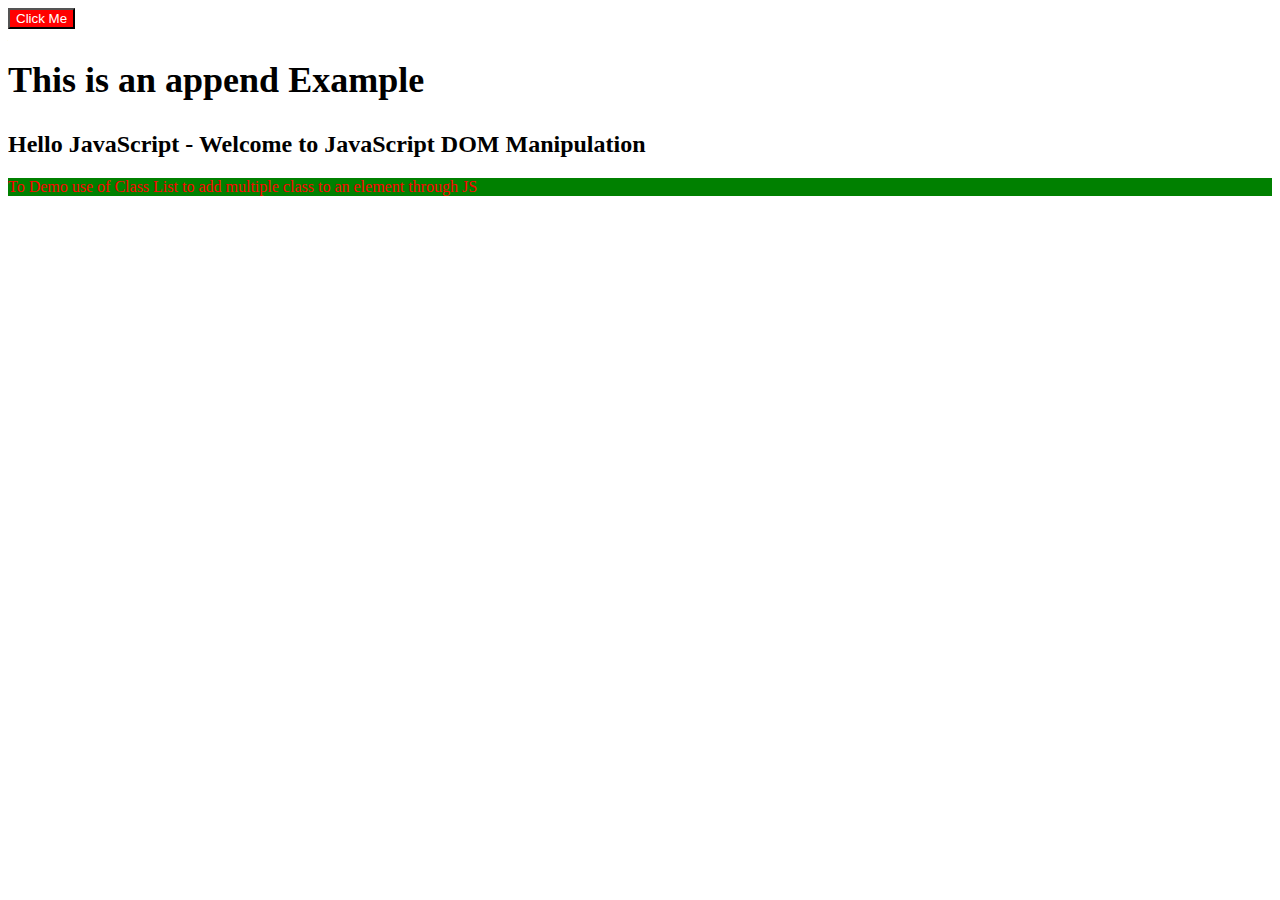
<file: index.html>
<!DOCTYPE html>
<html lang="en">
<head>
    <meta charset="UTF-8">
    <meta name="viewport" content="width=device-width, initial-scale=1.0">
    <title>DOM</title>
    <link rel="stylesheet" href="style.css">
</head>
<body>
    <h2>Hello JavaScript</h2>

    <p class="classOne">To Demo use of Class List to add multiple class to an element through JS</p>
    <script src="index.js"></script>
</body>
</html>
</file>
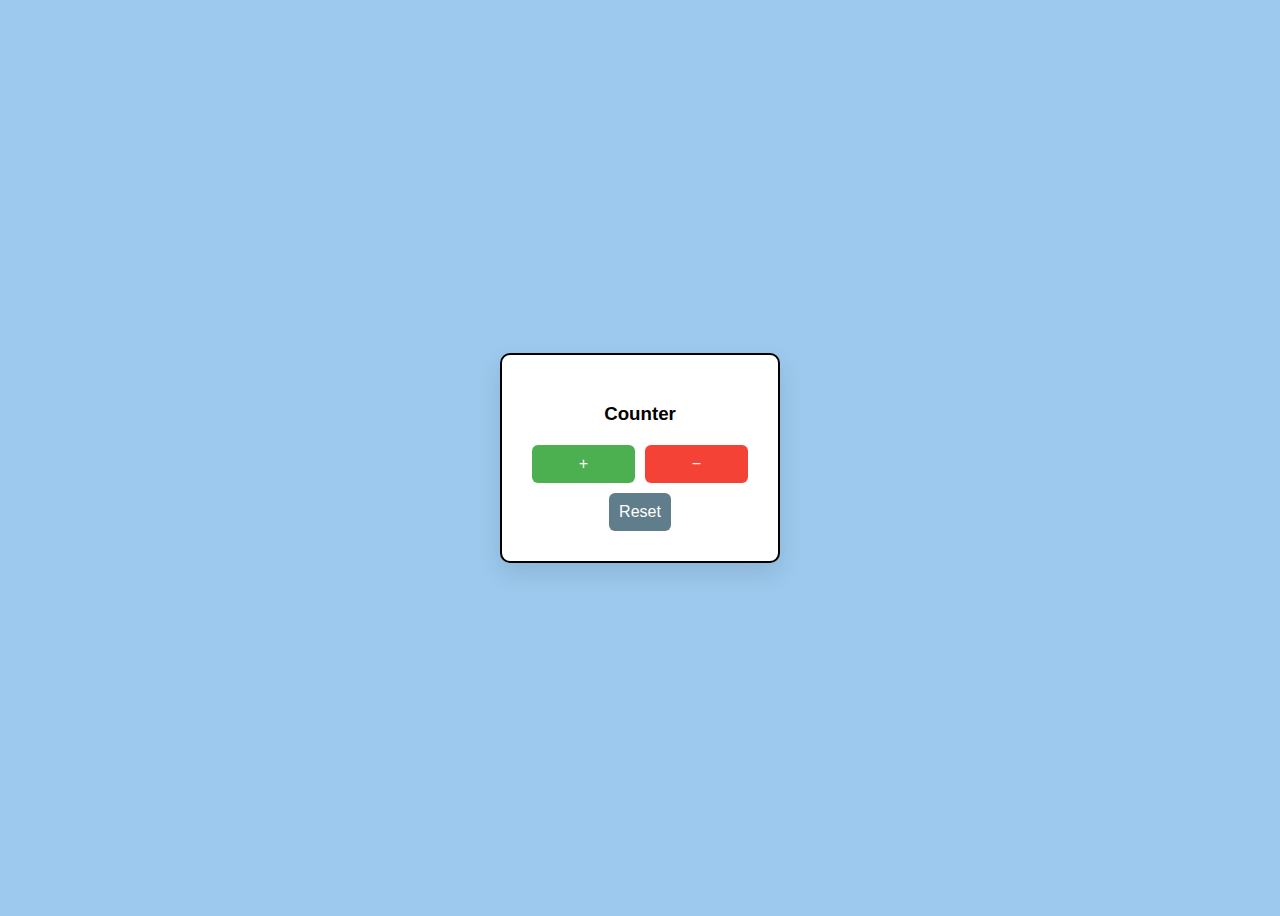
<file: counter/index.html>
<!DOCTYPE html>
<html lang="en">
<head>
    <meta charset="UTF-8">
    <meta name="viewport" content="width=device-width, initial-scale=1.0">
    <title>Counter</title>
    <link href="style.css" rel="stylesheet">
</head>
<body>
    <div class="container">
        <h3>Counter</h3>
        <div id="count"></div>

        <div class="buttons">
            <button id="increment">+</button>
            <button id="decrement">−</button>
        </div>

        <button id="reset">Reset</button>
    </div>

    <script src="index.js"></script>
</body>
</html>
</file>
<file: style.css>
.classOne{
    color: red;
}

.classTwo{
    background-color: green;
}
</file>
<file: counter/style.css>
* {
    box-sizing: border-box;
    font-family: Arial, sans-serif;
}

body {
    min-height: 100vh;
    display: flex;
    justify-content: center;
    align-items: center;
    background: #9cc9ed;
}

.container {
    background: white;
    padding: 30px;
    border-radius: 10px;
    border: 2px solid black;
    width: 280px;
    text-align: center;
    box-shadow: 0 10px 25px rgba(0, 0, 0, 0.1);
}

h3 {
    margin-bottom: 20px;
}

#count {
    font-size: 48px;
    margin: 20px 0;
    transition: color 0.3s ease;
}

.buttons {
    display: flex;
    justify-content: space-between;
    gap: 10px;
}

button {
    flex: 1;
    padding: 10px;
    font-size: 16px;
    border: none;
    border-radius: 6px;
    cursor: pointer;
    transition: transform 0.2s, background 0.2s;
}

button:hover {
    transform: scale(1.05);
}

#increment {
    background: #4caf50;
    color: white;
}

#decrement {
    background: #f44336;
    color: white;
}

#reset {
    background: #607d8b;
    color: white;
    margin-top: 10px;
}
</file>
